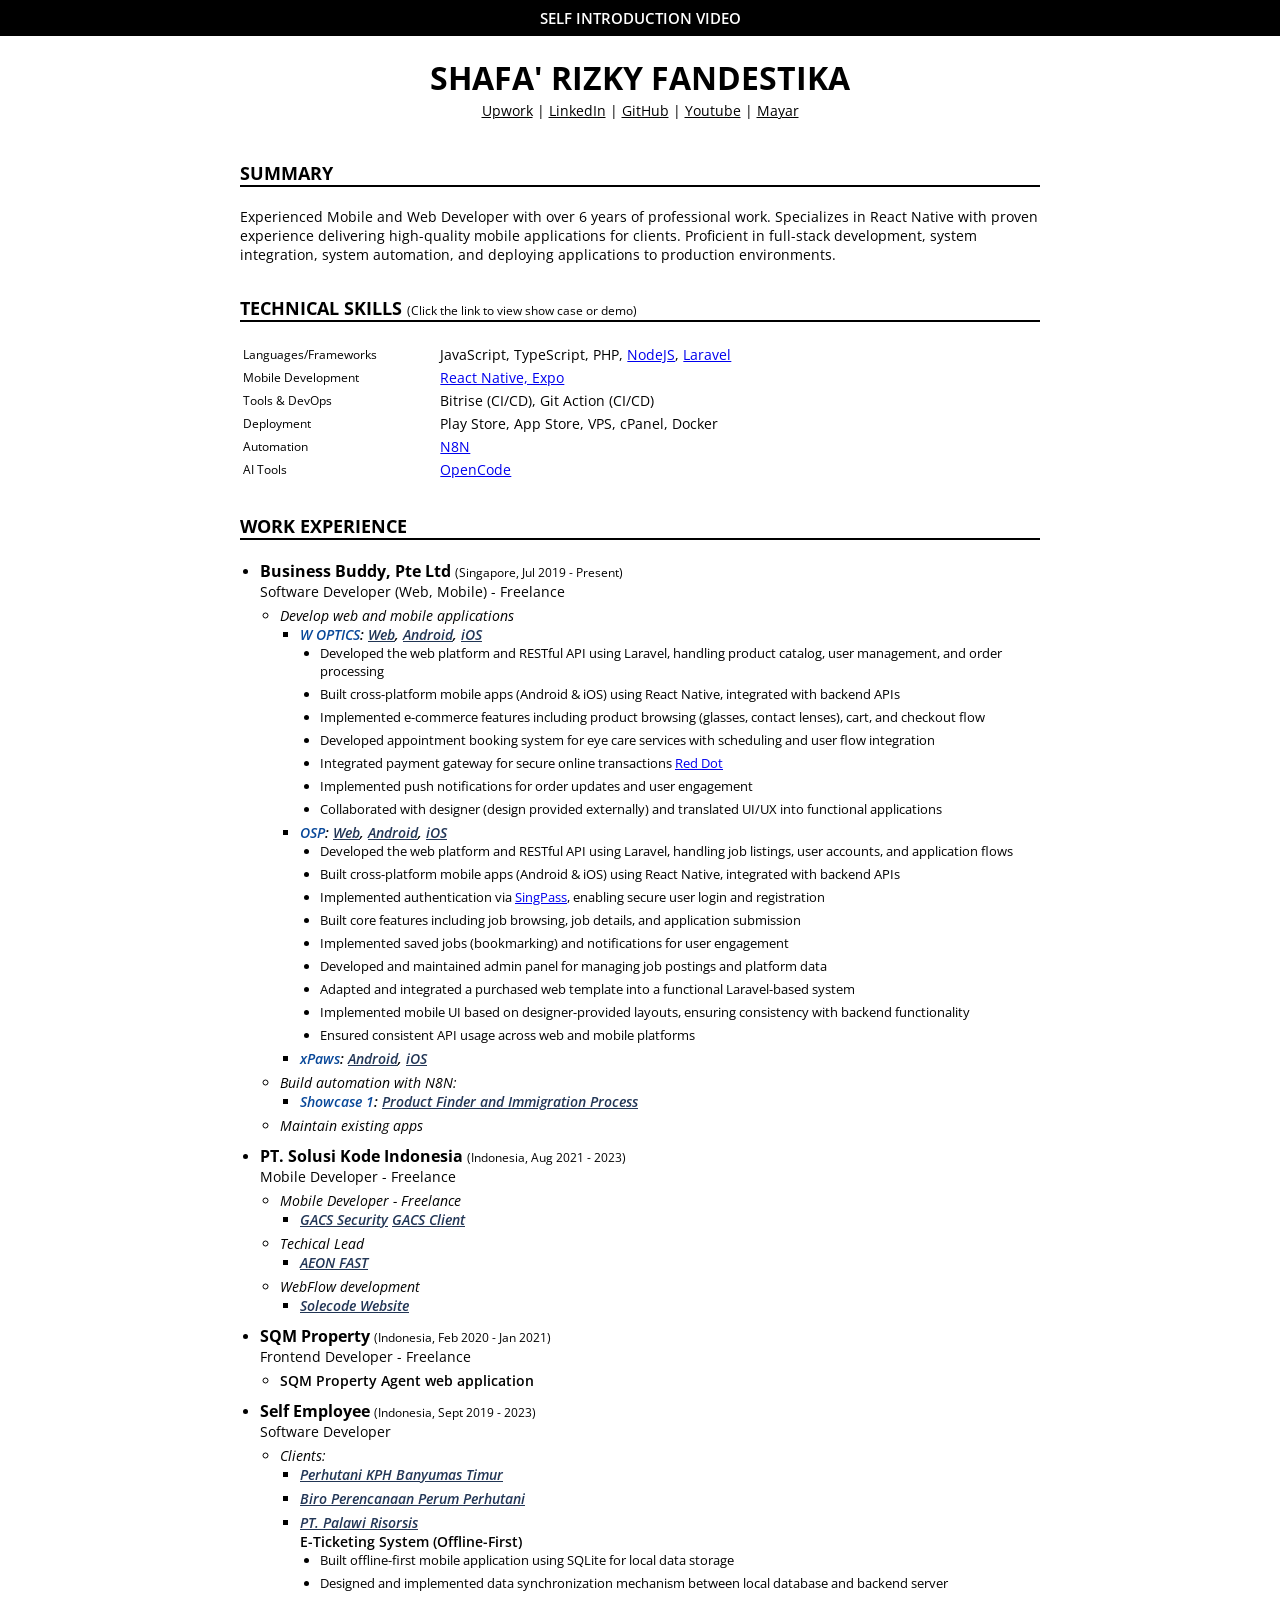
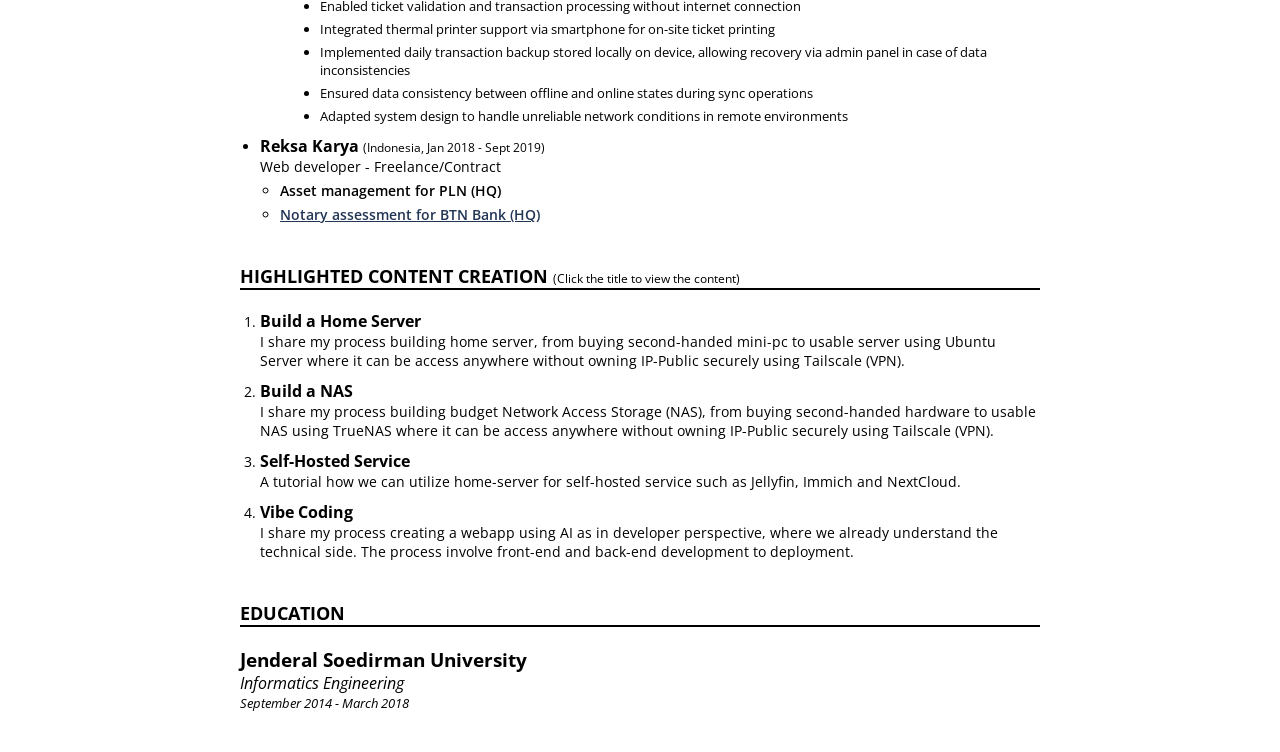
<file: index.html>
<!DOCTYPE html>
<html lang="en">
<head>
  <meta charset="UTF-8">
  <meta name="viewport" content="width=device-width, initial-scale=1.0">
  <meta name="description" content="Discover the portfolio and resume of Shafa Rizky Fandestika, a skilled web and mobile developer with expertise in Laravel, React Native, and more.">
  <meta name="author" content="Shafa' Rizky Fandestika">
  <meta name="keywords" content="resume, portfolio, web developer, mobile developer, Laravel, React Native, PHP, HTML, CSS, freelancer">
  <meta name="robots" content="index, follow">
  <meta name="language" content="en">
  <meta name="geo.region" content="ID">
  <meta name="geo.placename" content="Purwokerto">
  <meta name="geo.position" content="-7.4266;109.2396">
  <meta name="ICBM" content="-7.4266, 109.2396">
  <title>Shafa Rizky Fandestika | Professional Web & Mobile Developer</title>
  <!-- Open Graph Tags (for sharing on Facebook, LinkedIn, etc.) -->
  <meta property="og:title" content="Shafa Rizky Fandestika - Resume">
  <meta property="og:description" content="A professional resume showcasing my skills, experience, and portfolio.">
  <meta property="og:image" content="https://lh3.googleusercontent.com/ogw/AF2bZygZJ_uqiHf9ldIS7zENOsxhY9xogdb_vIPk-b3NdXg1NQBh=s64-c-mo">
  <meta property="og:url" content="https://shafarizkyf.com">
  <meta property="og:type" content="website">
  <!-- Twitter Card Tags -->
  <meta name="twitter:card" content="summary_large_image">
  <meta name="twitter:title" content="Your Name - Professional Resume">
  <meta name="twitter:description" content="A professional resume showcasing my skills, experience, and portfolio.">
  <meta name="twitter:image" content="https://lh3.googleusercontent.com/ogw/AF2bZygZJ_uqiHf9ldIS7zENOsxhY9xogdb_vIPk-b3NdXg1NQBh=s64-c-mo">
  <!-- Favicon -->
  <link rel="icon" href="https://lh3.googleusercontent.com/ogw/AF2bZygZJ_uqiHf9ldIS7zENOsxhY9xogdb_vIPk-b3NdXg1NQBh=s64-c-mo" type="image/x-icon">
  <!-- Apple Touch Icon -->
  <link rel="apple-touch-icon" href="https://lh3.googleusercontent.com/ogw/AF2bZygZJ_uqiHf9ldIS7zENOsxhY9xogdb_vIPk-b3NdXg1NQBh=s64-c-mo">
  <!-- Theme Color -->
  <meta name="theme-color" content="#ffffff">
  <link rel="canonical" href="https://shafarizkyf.com">
  <link rel="preconnect" href="https://fonts.googleapis.com">
  <link rel="preconnect" href="https://fonts.gstatic.com" crossorigin>
  <link href="https://fonts.googleapis.com/css2?family=Open+Sans:ital,wght@0,300..800;1,300..800&family=Plus+Jakarta+Sans:ital,wght@0,200..800;1,200..800&family=Poppins:ital,wght@0,100;0,200;0,300;0,400;0,500;0,600;0,700;0,800;0,900;1,100;1,200;1,300;1,400;1,500;1,600;1,700;1,800;1,900&display=swap" rel="stylesheet">
  <link rel="stylesheet" href="style.css">
</head>
<body>
  <div class="alert self-introduction" id="videoAlert">
    <span class="alert-text">Self Introduction Video</span>
  </div>
  <div class="modal" id="videoModal">
    <div class="modal-content">
      <span class="modal-close" id="modalClose">&times;</span>
      <div class="video-container">
        <iframe id="youtubeFrame" src="" allow="accelerometer; autoplay; clipboard-write; encrypted-media; gyroscope; picture-in-picture" allowfullscreen></iframe>
      </div>
    </div>
  </div>
  <div class="tooltip" id="tooltip"></div>
  <header>
    <h1>Shafa' Rizky Fandestika</h1>
    <ul>
      <li>
        <a href="https://www.upwork.com/freelancers/~0113ab469dc15feef5" target="_blank">Upwork</a>
      </li>
      <li>
        <a href="https://www.linkedin.com/in/shafarizkyf" target="_blank">LinkedIn</a>
      </li>
      <li>
        <a href="https://github.com/shafarizkyf" target="_blank">GitHub</a>
      </li>
      <li>
        <a href="https://www.youtube.com/@shafarizkyf" target="_blank">Youtube</a>
      </li>
      <li>
        <a href="https://shafarizkyf.myr.id/" target="_blank">Mayar</a>
      </li>
    </ul>
  </header>
  <section class="experience">
    <h2>Summary</h2>
    <div class="line"></div>
    <h3 class="summary">Experienced Mobile and Web Developer with over 6 years of professional work. Specializes in React Native with proven experience delivering high-quality mobile applications for clients. Proficient in full-stack development, system integration, system automation, and deploying applications to production environments.</h3>
    <h2>Technical Skills <span class="subtitle">(Click the link to view show case or demo)</span></h2>
    <div class="line"></div>
    <table class="table">
      <tr>
        <td class="label">Languages/Frameworks</td>
        <td>JavaScript, TypeScript, PHP, <a href="https://github.com/shafarizkyf/cek-resi" target="_blank">NodeJS</a>, <a href="https://github.com/shafarizkyf/tokoku" target="_blank">Laravel</a></td>
      </tr>
      <tr>
        <td class="label">Mobile Development</td>
        <td><a href="https://www.youtube.com/playlist?list=PLbrGzUx-HnlZrwF4USZnVWgBT-Q-BWqNa" target="_blank">React Native, Expo</a></td>
      </tr>
      <tr>
        <td class="label">Tools & DevOps</td>
        <td>Bitrise (CI/CD), Git Action (CI/CD)</td>
      </tr>
      <tr>
        <td class="label">Deployment</td>
        <td>Play Store, App Store, VPS, cPanel, Docker</td>
      </tr>
      <tr>
        <td class="label">Automation</td>
        <td><a href="https://drive.google.com/file/d/1d5GOIxGr6Q6VumH50AukdckTBCkhrAkj/view?usp=sharing" target="_blank">N8N</a></td>
      </tr>
      <tr>
        <td class="label">AI Tools</td>
        <td><a href="https://youtu.be/cnH7g1iwnAI?si=O93Ll7iva5BX0mqH" target="_blank">OpenCode</a></td>
      </tr>
    </table>
    <h2>Work Experience</h2>
    <div class="line"></div>
    <ul>
      <li class="mb-20">
        <h3 class=""><a href="https://businessbuddy.sg/" target="_blank">Business Buddy, Pte Ltd</a> <span class="subtitle">(Singapore, Jul 2019 - Present)</span></h3>
        <p class="mb-5">Software Developer (Web, Mobile) - Freelance</p>
        <ul>
          <li class="italic">
            Develop web and mobile applications
            <ul class="apps">
              <li>
                <span class="text-primary">W OPTICS</span>: <a href="https://woptics.sg/" target="_blank">Web</a>, <a href="https://play.google.com/store/apps/details?id=com.woptics" target="_blank">Android</a>, <a href="https://apps.apple.com/us/app/w-optics/id1598118621" target="_blank">iOS</a>
                <ul class="project-experiences">
                  <li>Developed the web platform and RESTful API using Laravel, handling product catalog, user management, and order processing</li>
                  <li>Built cross-platform mobile apps (Android & iOS) using React Native, integrated with backend APIs</li>
                  <li>Implemented e-commerce features including product browsing (glasses, contact lenses), cart, and checkout flow</li>
                  <li>Developed appointment booking system for eye care services with scheduling and user flow integration</li>
                  <li>Integrated payment gateway for secure online transactions <a href="https://reddotpayment.com/" target="_blank">Red Dot</a></li>
                  <li>Implemented push notifications for order updates and user engagement</li>
                  <li>Collaborated with designer (design provided externally) and translated UI/UX into functional applications</li>
                </ul>
              </li>
              <li>
                <span class="text-primary">OSP</span>: <a href="https://vcf.osp.sg" target="_blank">Web</a>, <a href="https://play.google.com/store/apps/details?id=com.businessbuddy.osp" target="_blank">Android</a>, <a href="https://apps.apple.com/sg/app/osp-career/id6467822803" target="_blank">iOS</a>
                <ul class="project-experiences">
                  <li>Developed the web platform and RESTful API using Laravel, handling job listings, user accounts, and application flows</li>
                  <li>Built cross-platform mobile apps (Android & iOS) using React Native, integrated with backend APIs</li>
                  <li>Implemented authentication via <a href="https://developer.singpass.gov.sg/" target="_blank">SingPass</a>, enabling secure user login and registration</li>
                  <li>Built core features including job browsing, job details, and application submission</li>
                  <li>Implemented saved jobs (bookmarking) and notifications for user engagement</li>
                  <li>Developed and maintained admin panel for managing job postings and platform data</li>
                  <li>Adapted and integrated a purchased web template into a functional Laravel-based system</li>
                  <li>Implemented mobile UI based on designer-provided layouts, ensuring consistency with backend functionality</li>
                  <li>Ensured consistent API usage across web and mobile platforms</li>
                </ul>
              </li>
              <li><span class="text-primary">xPaws</span>: <a href="https://play.google.com/store/apps/details?id=com.businessbuddy.xpaws" target="_blank">Android</a>, <a href="https://apps.apple.com/us/app/xpaws/id6633425414" target="_blank">iOS</a></li>
            </ul>
          </li>
          <li class="italic">Build automation with N8N:
            <ul class="apps">
              <li>
                <span class="text-primary">Showcase 1</span>: <a href="https://drive.google.com/file/d/1d5GOIxGr6Q6VumH50AukdckTBCkhrAkj/view?usp=sharing" target="_blank">Product Finder and Immigration Process</a></li>
            </ul>
          <li class="italic">Maintain existing apps</li>
        </ul>
      </li>
      <li class="mb-20">
        <h3 class=""><a href="https://www.solecode.id/" target="_blank">PT. Solusi Kode Indonesia</a> <span class="subtitle">(Indonesia, Aug 2021 - 2023)</span></h3>
        <p class="mb-5">Mobile Developer - Freelance</p>
        <ul>
          <li class="italic">
            Mobile Developer - Freelance
            <ul class="apps">
              <li>
                <a href="https://play.google.com/store/apps/details?id=id.solecode.gacssecuritydev" target="_blank">GACS Security</a>
                <a href="https://play.google.com/store/apps/details?id=id.solecode.gacsclientdev" target="_blank">GACS Client</a>
              </li>
            </ul>
          </li>
          <li class="italic">
            Techical Lead
            <ul class="apps">
              <li>
                <a href="https://apps.apple.com/id/app/aeon-fast/id1640401523" target="_blank">AEON FAST</a>
              </li>
            </ul>
          </li>
          <li class="italic">
            WebFlow development
            <ul class="apps">
              <li>
                <a href="https://www.solecode.id/" target="_blank">Solecode Website</a>
              </li>
            </ul>
          </li>
        </ul>
      </li>
      <li class="mb-20">
        <h3 class=""><a href="https://sqmproperty.co.id" target="_blank">SQM Property</a> <span class="subtitle">(Indonesia, Feb 2020 - Jan 2021)</span></h3>
        <p class="mb-5">Frontend Developer - Freelance</p>
        <ul class="apps">
          <li>SQM Property Agent web application</li>
        </ul>
      </li>
      <li class="mb-20">
        <h3 class=""><a href="#" target="_blank">Self Employee</a> <span class="subtitle">(Indonesia, Sept 2019 - 2023)</span></h3>
        <p class="mb-5">Software Developer</p>
        <ul>
          <li class="italic">Clients:
            <ul class="apps">
              <li><a href="https://g.co/kgs/CWR1C7z" target="_blank">Perhutani KPH Banyumas Timur</a></li>
              <li><a href="https://g.co/kgs/xwawHdA" target="_blank">Biro Perencanaan Perum Perhutani</a></li>
              <li>
                <a href="https://econique.co.id/" target="_blank">PT. Palawi Risorsis</a>
                <p style="font-style: normal;">E-Ticketing System (Offline-First)</p>
                <ul class="project-experiences">
                  <li>Built offline-first mobile application using SQLite for local data storage</li>
                  <li>Designed and implemented data synchronization mechanism between local database and backend server</li>
                  <li>Enabled ticket validation and transaction processing without internet connection</li>
                  <li>Integrated thermal printer support via smartphone for on-site ticket printing</li>
                  <li>Implemented daily transaction backup stored locally on device, allowing recovery via admin panel in case of data inconsistencies</li>
                  <li>Ensured data consistency between offline and online states during sync operations</li>
                  <li>Adapted system design to handle unreliable network conditions in remote environments</li>
                </ul>
              </li>
            </ul>
          </li>
        </ul>
      </li>
      <li class="mb-20">
        <h3 class=""><a href="https://reksa.co.id" target="_blank">Reksa Karya</a> <span class="subtitle">(Indonesia, Jan 2018 - Sept 2019)</span></h3>
        <p class="mb-5">Web developer - Freelance/Contract</p>
        <ul class="apps">
          <li>Asset management for PLN (HQ)</li>
          <li><a href="https://emitra.btn.co.id/emitra/emitra/" target="_blank">Notary assessment for BTN Bank (HQ)</a></li>
        </ul>
      </li>
    </ul>
  </section>
  <section class="experience">
    <h2>Highlighted Content Creation <span class="subtitle">(Click the title to view the content)</span></h2>
    <div class="line"></div>
    <ol>
      <li class="mb-10">
        <h3 class=""><a href="https://youtu.be/z2yBHC_RcDw?si=rx4bvkESmX3IVkeb" target="_blank">Build a Home Server</a></h3>
        <p>I share my process building home server, from buying second-handed mini-pc to usable server using Ubuntu Server where it can be access anywhere without owning IP-Public securely using Tailscale (VPN).</p>
      </li>
      <li class="mb-10">
        <h3 class=""><a href="https://youtu.be/IZrv-5_Ps6U?si=0K4k31z_S-fd7S0L" target="_blank">Build a NAS</a></h3>
        <p>I share my process building budget Network Access Storage (NAS), from buying second-handed hardware to usable NAS using TrueNAS where it can be access anywhere without owning IP-Public securely using Tailscale (VPN).</p>
      </li>
      <li class="mb-10">
        <h3 class=""><a href="https://shafarizkyf.myr.id/" target="_blank">Self-Hosted Service</a></h3>
        <p>A tutorial how we can utilize home-server for self-hosted service such as Jellyfin, Immich and NextCloud.</p>
      </li>
      <li class="mb-10">
        <h3 class=""><a href="https://youtu.be/cnH7g1iwnAI?si=Ssd-R8iwkzm6ELYD" target="_blank">Vibe Coding</a></h3>
        <p>I share my process creating a webapp using AI as in developer perspective, where we already understand the technical side. The process involve front-end and back-end development to deployment.</p>
      </li>
    </ol>
  </section>
  <section class="education">
    <h2>Education</h2>
    <div class="line"></div>
    <h3><a href="https://unsoed.ac.id/en/home/" target="_blank">Jenderal Soedirman University</a></h3>
    <h4 class="italic fw-400">Informatics Engineering</h4>
    <h5 class="italic fw-400">September 2014 - March 2018</h5>
  </section>
  <script type="application/ld+json">
    {
      "@context": "https://schema.org",
      "@type": "Person",
      "name": "Shafa Rizky Fandestika",
      "url": "https://shafarizkyf.com",
      "image": "https://lh3.googleusercontent.com/ogw/AF2bZygZJ_uqiHf9ldIS7zENOsxhY9xogdb_vIPk-b3NdXg1NQBh=s64-c-mo",
      "sameAs": [
        "https://www.linkedin.com/in/shafarizkyf",
        "https://github.com/shafarizkyf"
      ],
      "jobTitle": "Software Developer",
      "worksFor": {
        "@type": "Organization",
        "name": "Business Buddy Pte Ltd"
      },
      "alumniOf": {
        "@type": "CollegeOrUniversity",
        "name": "Jenderal Soedirman University"
      }
    }
  </script>
  <!-- posthog -->
  <script>
    !function(t,e){var o,n,p,r;e.__SV||(window.posthog=e,e._i=[],e.init=function(i,s,a){function g(t,e){var o=e.split(".");2==o.length&&(t=t[o[0]],e=o[1]),t[e]=function(){t.push([e].concat(Array.prototype.slice.call(arguments,0)))}}(p=t.createElement("script")).type="text/javascript",p.crossOrigin="anonymous",p.async=!0,p.src=s.api_host.replace(".i.posthog.com","-assets.i.posthog.com")+"/static/array.js",(r=t.getElementsByTagName("script")[0]).parentNode.insertBefore(p,r);var u=e;for(void 0!==a?u=e[a]=[]:a="posthog",u.people=u.people||[],u.toString=function(t){var e="posthog";return"posthog"!==a&&(e+="."+a),t||(e+=" (stub)"),e},u.people.toString=function(){return u.toString(1)+".people (stub)"},o="init capture register register_once register_for_session unregister unregister_for_session getFeatureFlag getFeatureFlagPayload isFeatureEnabled reloadFeatureFlags updateEarlyAccessFeatureEnrollment getEarlyAccessFeatures on onFeatureFlags onSessionId getSurveys getActiveMatchingSurveys renderSurvey canRenderSurvey getNextSurveyStep identify setPersonProperties group resetGroups setPersonPropertiesForFlags resetPersonPropertiesForFlags setGroupPropertiesForFlags resetGroupPropertiesForFlags reset get_distinct_id getGroups get_session_id get_session_replay_url alias set_config startSessionRecording stopSessionRecording sessionRecordingStarted captureException loadToolbar get_property getSessionProperty createPersonProfile opt_in_capturing opt_out_capturing has_opted_in_capturing has_opted_out_capturing clear_opt_in_out_capturing debug getPageViewId".split(" "),n=0;n<o.length;n++)g(u,o[n]);e._i.push([i,s,a])},e.__SV=1)}(document,window.posthog||[]);
    posthog.init('phc_HzO2WBvrkYp8PEx2VNsQgn5PqmDVdihztpndJmm45BO', {
      api_host:'https://us.i.posthog.com',
      person_profiles: 'always'
    })
  </script>
  <script src="app.js"></script>
</body>
</html>
</file>
<file: style.css>
html {
  font-family: 'Open Sans';
}

body {
  margin: 0;
}

.alert {
  background-color: #000;
  color: #fff;
  text-align: center;
  padding: 8px 24px;
  margin: 20px auto;
  max-width: 800px;
  cursor: pointer;
  border-radius: 4px;
  transition: background-color 0.3s ease;
}

.alert:hover {
  background-color: #333;
}

.alert-text {
  font-size: 15px;
  font-weight: 600;
}

.modal {
  display: none;
  position: fixed;
  z-index: 1000;
  left: 0;
  top: 0;
  width: 100%;
  height: 100%;
  background-color: rgba(0, 0, 0, 0.85);
}

.modal-content {
  position: relative;
  margin: 5% auto;
  width: 90%;
  max-width: 800px;
}

.modal-close {
  position: absolute;
  top: -40px;
  right: 0;
  color: #fff;
  font-size: 32px;
  font-weight: bold;
  cursor: pointer;
  line-height: 1;
}

.modal-close:hover {
  color: #ccc;
}

.video-container {
  position: relative;
  padding-bottom: 56.25%;
  height: 0;
  overflow: hidden;
}

.video-container iframe {
  position: absolute;
  top: 0;
  left: 0;
  width: 100%;
  height: 100%;
  border: none;
}

.alert.self-introduction {
  max-width: 100%;
  margin-top: 0;
  border-radius: 0;
  font-size: 12px;
  text-transform: uppercase;
}

section {
  width: 800px;
  margin: 40px auto;
}

h1, h2, h3, h4, h5, p {
  margin: 0;
}

ul, ol {
  margin: 0;
  padding: 0;
  position: relative;
}

header {
  display: flex;
  flex-direction: column;
  align-items: center;
}

header h1 {
  text-transform: uppercase;
}

header li {
  display: inline;
  font-size: 14px;
}

header li:not(:last-child)::after {
  content: '|';
}

header li > a {
  color: #000;
}

section > h2 {
  font-size: 18px;
  text-transform: uppercase;
}

h3 > a {
  color: #000;
  text-decoration: none;
}

h3 > .subtitle,
h2 > .subtitle {
  font-size: 12px;
  font-weight: 400;
  text-transform: none;
}

h3.summary {
  margin-bottom: 2rem;
  font-weight: normal;
  font-size: 14px;
}

section .line {
  height: 2px;
  background-color: #000;
  margin-bottom: 20px;
}

table {
  font-size: 14px;
  margin-bottom: 2rem;
}

td.label {
  width: 40%;
  font-size: 12px;
}

.fz-12 {
  font-size: 12px;
}

.fw-400 {
  font-weight: 400;
}

.italic {
  font-style: italic;
}

.mb-5 {
  margin-bottom: 5px;
}

.mb-10 {
  margin-bottom: 10px !important;
}

.mb-20 {
  margin-bottom: 10px !important;
}

.experience ul,
.experience ol {
  margin-left: 20px;
}

.experience li {
  font-size: 14px;
  margin-bottom: 5px;
}

.experience .apps > li  {
  font-weight: 600;
}

.experience .apps > li  > a {
  color: #213555;
}

.text-primary {
  color: #074799;
}

.skills ul {
  list-style: none;
  margin-bottom: 20px;
}

.skills .languages li {
  display: inline-block;
  font-size: 12px;
}

.skills .languages li:not(:last-child)::after{
  content: ';';
}

.remarks {
  margin-top: 20px;
  font-size: 12px;
  font-style: italic;
}

.tooltip {
  position: absolute;
  background: white;
  border: 1px solid #ddd;
  padding: 10px;
  display: none;
  box-shadow: 0px 0px 5px rgba(0,0,0,0.2);
  max-width: 300px;
  font-size: 14px;
  z-index: 2;
  border-radius: 6px;
}

.tooltip img {
  width: 50px;
  height: 50px;
  object-fit: contain;
}

.tooltip p {
  font-size: 12px;
}

.tooltip p:nth-child(1) {
  font-weight: 500;
}

.tooltip-body {
  display: flex;
  gap: 6px;
}

.project-experiences li {
  font-weight: normal;
  font-style: normal;
  font-size: 10pt;
  list-style: disc;
}

@media (max-width: 1200px) {

}
@media (max-width: 992px) {

}
@media (max-width: 768px) {

}
@media (max-width: 576px) {
  header {
    align-items: flex-start;
  }

  section {
    max-width: calc(100% - 5px);
  }

  h3 > .subtitle,
  h2 > .subtitle {
    display: block;
  }

  .tooltip {
    left: unset;
  }

  .alert {
    margin: 15px 10px;
    padding: 6px 20px;
    font-size: 14px;
  }

  .modal-content {
    margin: 15% auto;
    width: 95%;
  }

  .modal-close {
    font-size: 28px;
    top: -35px;
  }

  .alert.alert.self-introduction {
    margin-top: 0;
    margin-right: 0;
    margin-left: 0;
  }
}
</file>
